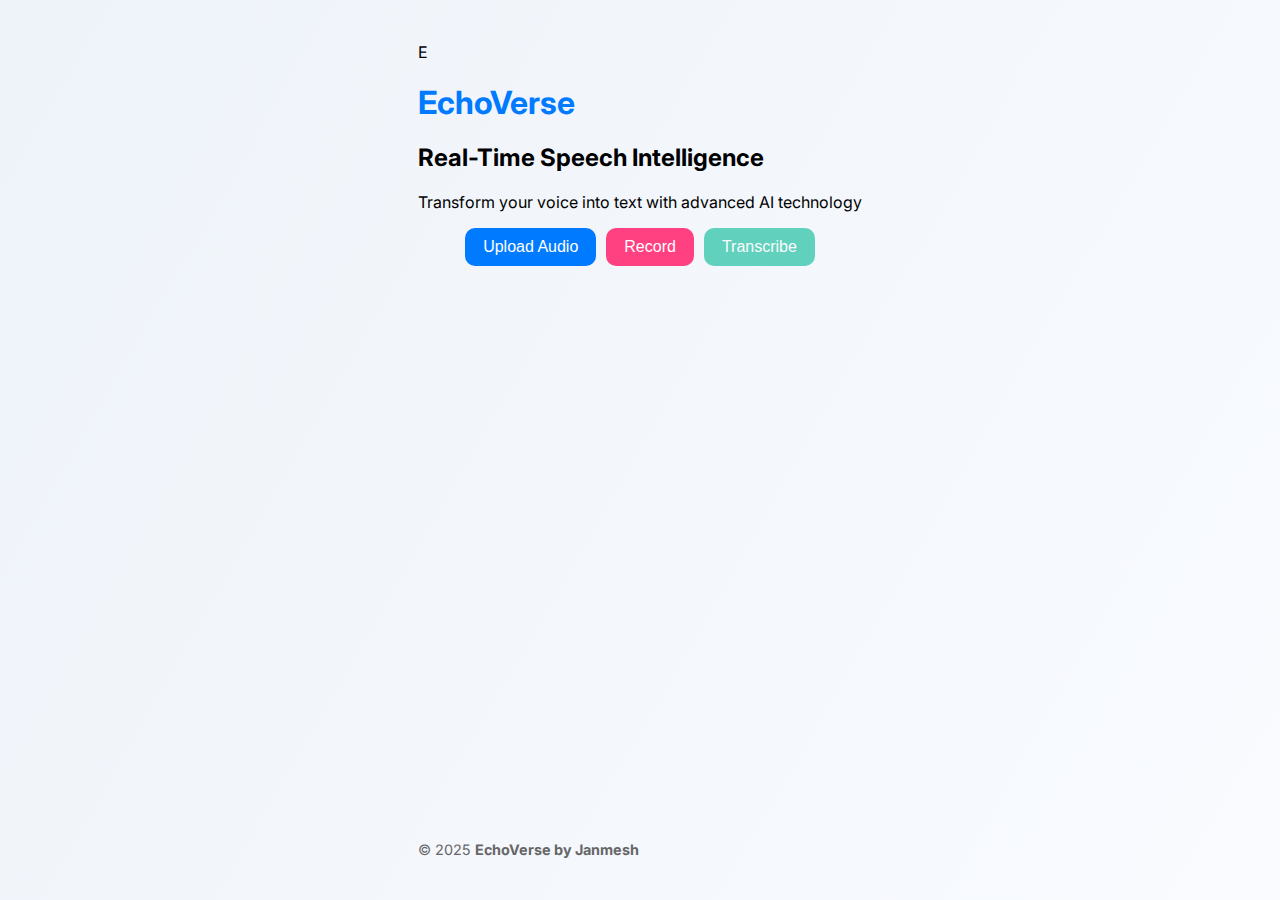
<file: templates/index.html>
<!DOCTYPE html>
<html lang="en">
<head>
  <meta charset="UTF-8" />
  <meta name="viewport" content="width=device-width, initial-scale=1.0" />
  <title>EchoVerse – Real-Time Speech Intelligence</title>
  <link rel="stylesheet" href="/static/style.css" />
</head>
<body>
  <div class="app-container">
    <!-- Animated Background -->
    <div class="background-animation">
      <div class="floating-orb orb-1"></div>
      <div class="floating-orb orb-2"></div>
      <div class="floating-orb orb-3"></div>
    </div>

    <!-- Header -->
    <header class="header">
      <div class="logo">
        <div class="logo-icon">E</div>
        <h1><span class="accent">EchoVerse</span></h1>
      </div>
    </header>

    <!-- Main Content -->
    <main class="main-content">
      <div class="title-section">
        <h2 class="main-title">Real-Time Speech Intelligence</h2>
        <p class="subtitle">Transform your voice into text with advanced AI technology</p>
      </div>

      <div class="control-center">
        <div class="controls">
          <input type="file" id="audioFile" accept="audio/*" hidden />
          <button id="uploadBtn" class="blue">Upload Audio</button>
          <button id="micBtn" class="pink">Record</button>
          <button id="transcribeBtn" class="green" disabled>Transcribe</button>
        </div>

        <!-- Audio Visualizer -->
        <div class="audio-visualizer" id="visualizer">
          <div class="visualizer-bar" style="height: 20px;"></div>
          <div class="visualizer-bar" style="height: 35px;"></div>
          <div class="visualizer-bar" style="height: 25px;"></div>
          <div class="visualizer-bar" style="height: 45px;"></div>
          <div class="visualizer-bar" style="height: 30px;"></div>
          <div class="visualizer-bar" style="height: 50px;"></div>
          <div class="visualizer-bar" style="height: 40px;"></div>
          <div class="visualizer-bar" style="height: 55px;"></div>
          <div class="visualizer-bar" style="height: 35px;"></div>
          <div class="visualizer-bar" style="height: 45px;"></div>
          <div class="visualizer-bar" style="height: 30px;"></div>
          <div class="visualizer-bar" style="height: 40px;"></div>
          <div class="visualizer-bar" style="height: 25px;"></div>
          <div class="visualizer-bar" style="height: 35px;"></div>
          <div class="visualizer-bar" style="height: 20px;"></div>
        </div>

        <p id="status" class="status"></p>

        <div id="result" class="hidden">
          <h2>Transcription</h2>
          <div class="transcription-box">
            <pre id="transcribedText"></pre>
          </div>
          <div id="details">
            <span class="detail-item">
              <span id="language"></span>
            </span>
            <span class="detail-item">
              <span id="time"></span>
            </span>
          </div>
        </div>
      </div>
    </main>

    <!-- Footer -->
    <footer class="footer">
      &copy; 2025 <strong>EchoVerse by Janmesh</strong>
    </footer>
  </div>

  <script src="/static/script.js"></script>
</body>
</html>
</file>
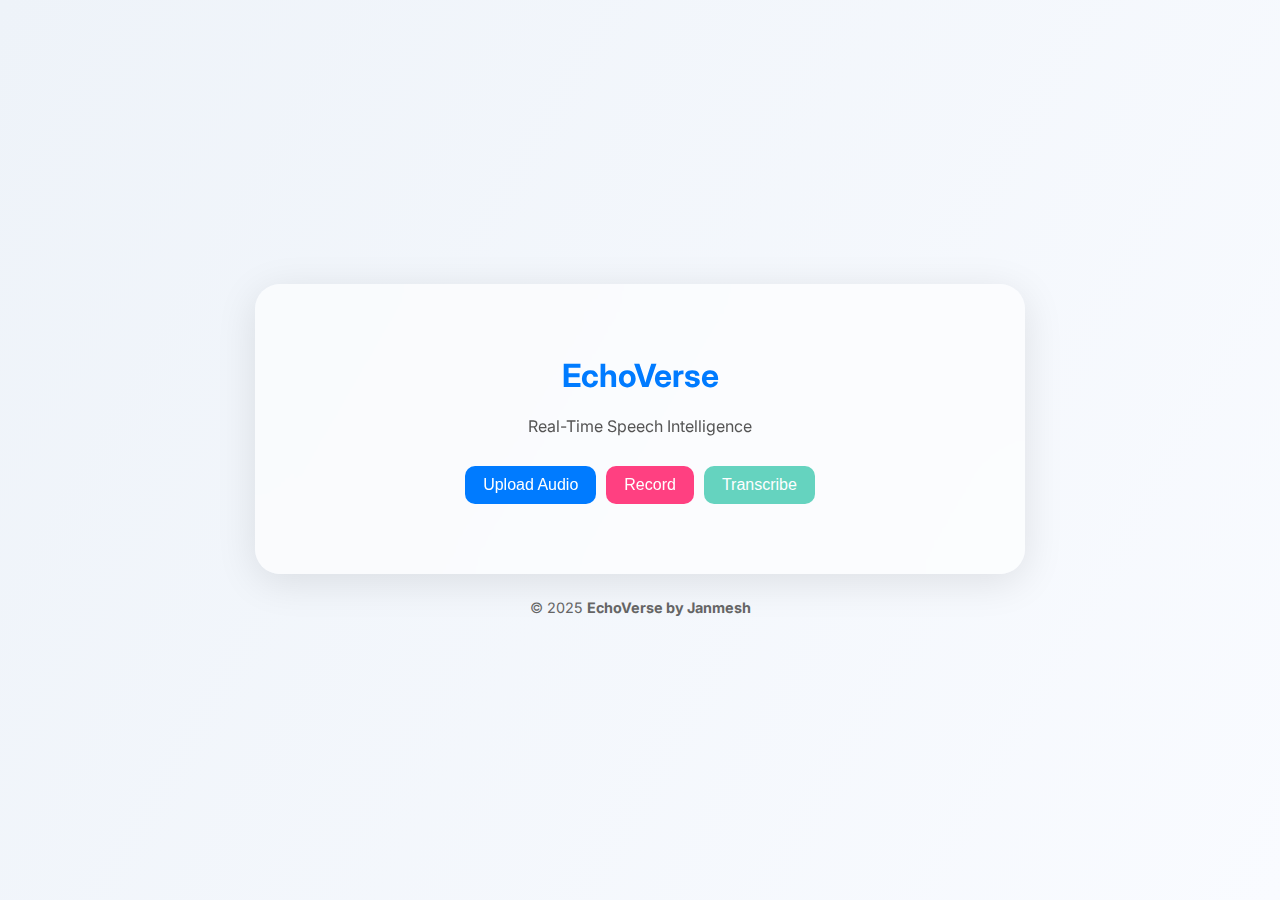
<file: templates/purana 1/index.html>
<!DOCTYPE html>
<html lang="en">
<head>
  <meta charset="UTF-8" />
  <meta name="viewport" content="width=device-width, initial-scale=1.0" />
  <title>EchoVerse – Real-Time Speech Intelligence</title>
  <link rel="stylesheet" href="/static/style.css" />
</head>
<body>
  <div class="glass-card">
    <h1><span class="accent">EchoVerse</span></h1>
    <p class="tagline">Real-Time Speech Intelligence</p>

    <div class="controls">
      <input type="file" id="audioFile" accept="audio/*" hidden />
      <button id="uploadBtn" class="blue">Upload Audio</button>
      <button id="micBtn" class="pink">Record</button>
      <button id="transcribeBtn" class="green" disabled>Transcribe</button>
    </div>

    <p id="status" class="status"></p>

    <div id="result" class="hidden">
      <h2>Transcription</h2>
      <pre id="transcribedText"></pre>
      <p id="details"></p>
    </div>
  </div>

  <footer>&copy; 2025 <strong>EchoVerse by Janmesh</strong></footer>

  <script src="/static/script.js"></script>
</body>
</html>
</file>
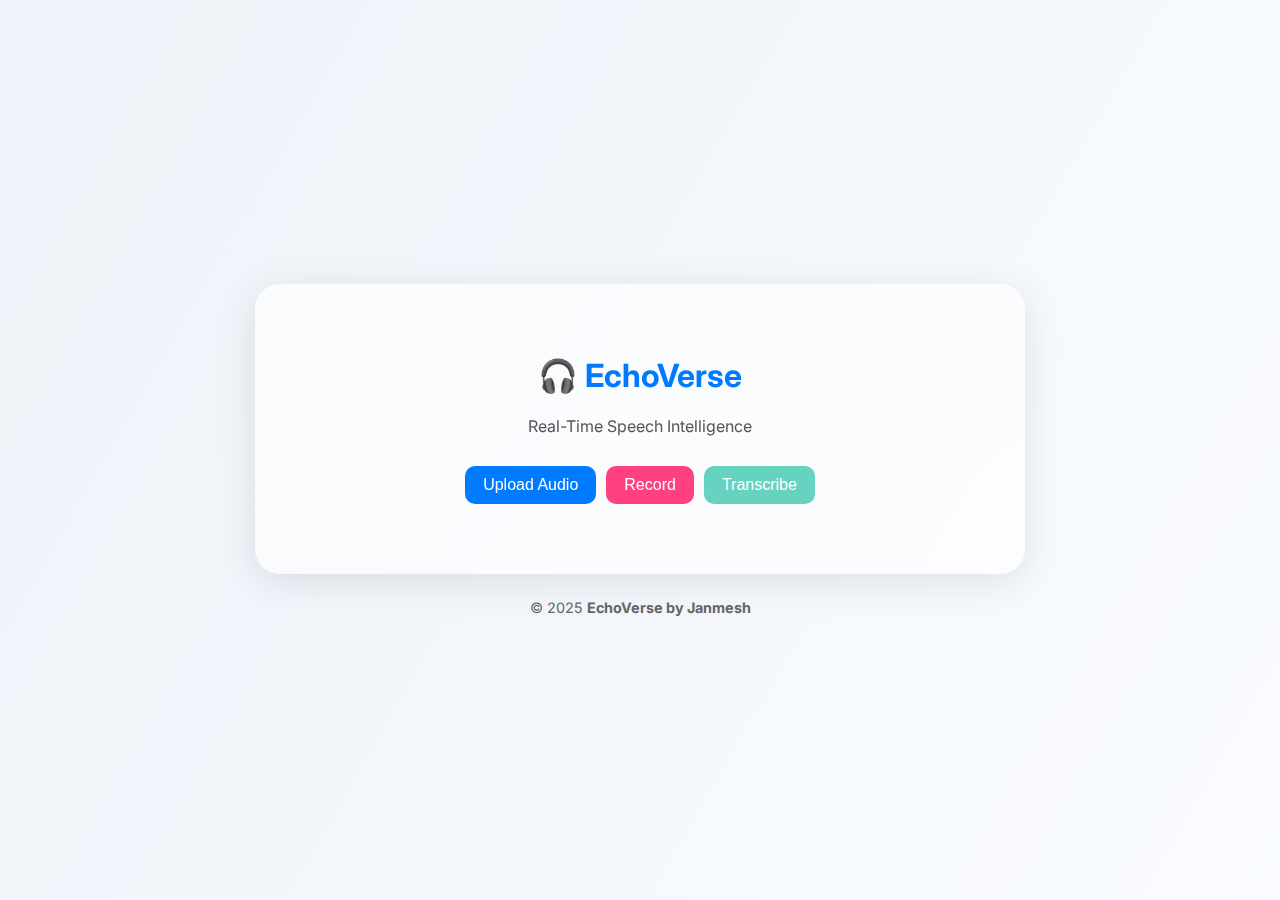
<file: templates/Purana/index.html>
<!DOCTYPE html>
<html lang="en">
<head>
  <meta charset="UTF-8" />
  <meta name="viewport" content="width=device-width, initial-scale=1.0" />
  <title>EchoVerse - Real-Time Speech Intelligence</title>
  <link rel="stylesheet" href="/static/style.css" />
</head>
<body>
  <div class="glass-card">
    <h1>🎧 <span class="accent">EchoVerse</span></h1>
    <p class="tagline">Real-Time Speech Intelligence</p>

    <div class="controls">
      <input type="file" id="audioFile" accept="audio/*" hidden />
      <button id="uploadBtn" class="blue">Upload Audio</button>
      <button id="micBtn" class="pink">Record</button>
      <button id="transcribeBtn" class="green" disabled>Transcribe</button>
    </div>

    <p id="status" class="status"></p>

    <div id="result" class="hidden">
      <h2>Transcription:</h2>
      <pre id="transcribedText"></pre>
      <p id="details"></p>
    </div>
  </div>

  <footer>© 2025 <strong>EchoVerse by Janmesh</strong></footer>

  <script src="/static/script.js"></script>
</body>
</html>
</file>
<file: static/style.css>
@import url('https://fonts.googleapis.com/css2?family=Inter:wght@400;600&display=swap');

body {
  font-family: 'Inter', sans-serif;
  background: linear-gradient(120deg, #eef3f9, #f9fbff);
  height: 100vh;
  display: flex;
  flex-direction: column;
  justify-content: center;
  align-items: center;
  margin: 0;
}

.glass-card {
  backdrop-filter: blur(20px);
  background: rgba(255, 255, 255, 0.6);
  border-radius: 25px;
  padding: 50px 60px;
  box-shadow: 0 8px 40px rgba(0, 0, 0, 0.1);
  text-align: center;
  width: 90%;
  max-width: 650px;
  transition: 0.3s ease;
}

.glass-card:hover {
  transform: scale(1.01);
}

.accent {
  color: #007bff;
}

.tagline {
  color: #555;
  margin-bottom: 30px;
}

.controls {
  display: flex;
  justify-content: center;
  gap: 10px;
  flex-wrap: wrap;
  margin-bottom: 20px;
}

button {
  border: none;
  border-radius: 10px;
  padding: 10px 18px;
  font-size: 1rem;
  cursor: pointer;
  color: white;
  transition: 0.25s ease;
}

button.blue { background-color: #007bff; }
button.pink { background-color: #ff4081; }
button.green { background-color: #00b894; }

button:hover:not(:disabled) {
  filter: brightness(1.1);
  transform: translateY(-1px);
}

button:disabled {
  opacity: 0.6;
  cursor: not-allowed;
}

.status {
  margin-top: 8px;
  color: #333;
}

.hidden { display: none; }

#result {
  margin-top: 30px;
  text-align: left;
}

pre {
  background: #f7f9fb;
  padding: 12px;
  border-radius: 12px;
  white-space: pre-wrap;
  line-height: 1.4;
}

footer {
  margin-top: 25px;
  font-size: 0.9rem;
  color: #666;
}
</file>
